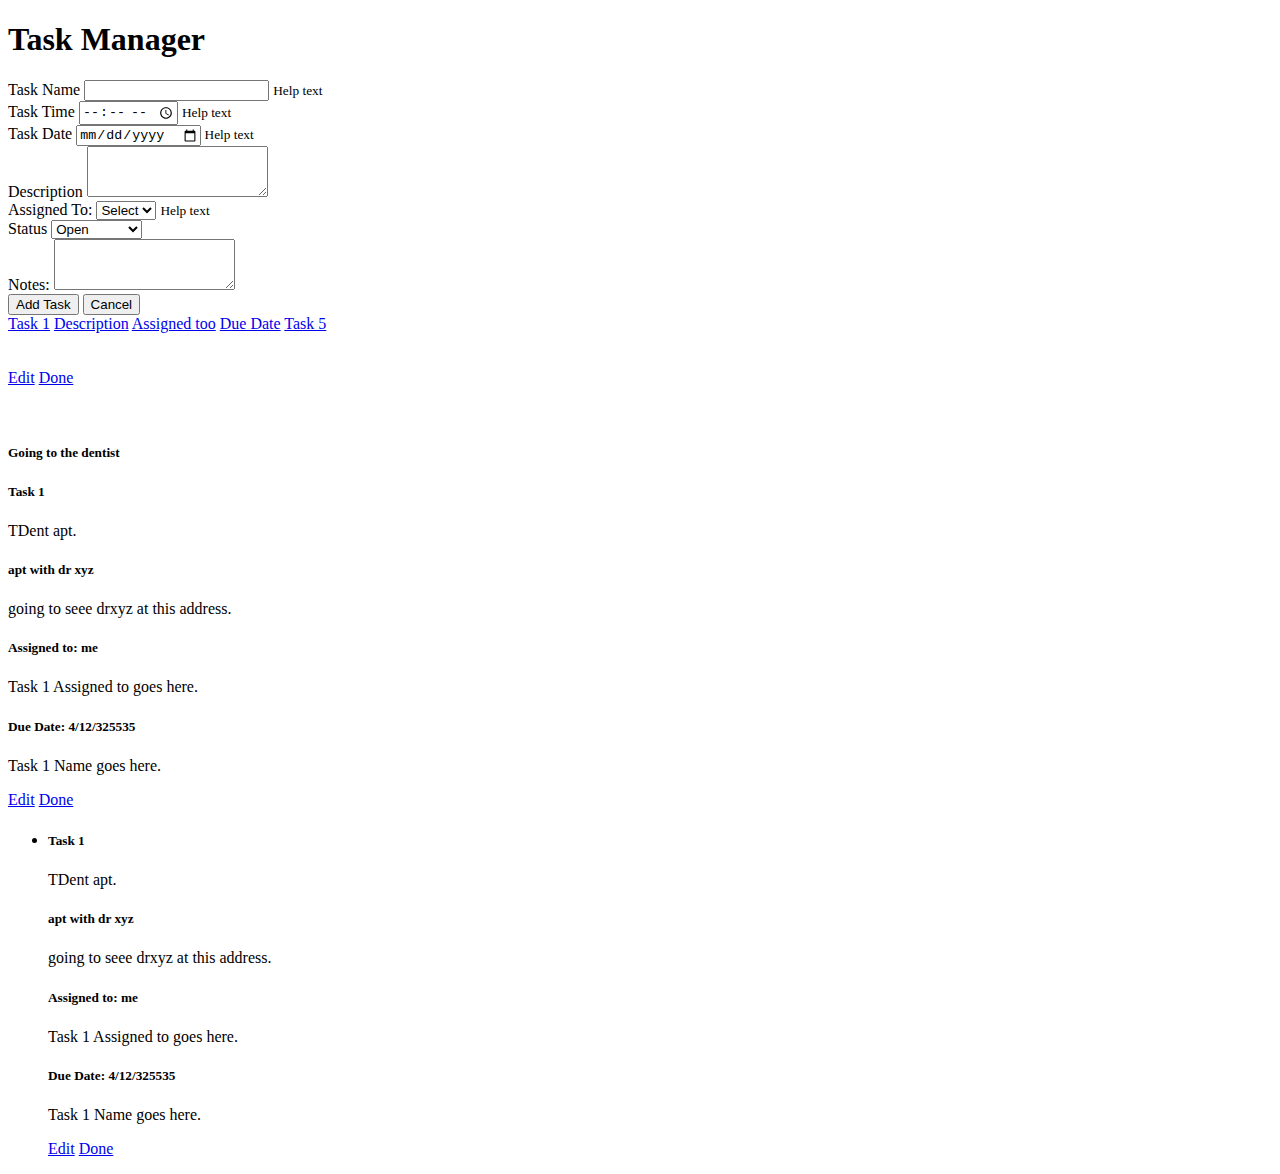
<file: index.html>
<!DOCTYPE html>
<html lang="en">
	<head>
		<meta charset="UTF-8" />
		<meta http-equiv="X-UA-Compatible" content="IE=edge" />
		<meta name="viewport" content="width=device-width, initial-scale=1.0" />
    <link
    href="https://cdn.jsdelivr.net/npm/bootstrap@5.1.3/dist/css/bootstrap.min.css"
    rel="stylesheet"
    integrity="sha384-1BmE4kWBq78iYhFldvKuhfTAU6auU8tT94WrHftjDbrCEXSU1oBoqyl2QvZ6jIW3"
    crossorigin="anonymous"
  />
		<title>Document</title>
    <link rel="stylesheet" href="style.css">
	</head>
	<body>
		<div class="container">
			<h1>Task Manager</h1>
      <div class="mb-3">
        <label for="task" class="form-label">Task Name</label>
        <input type="text" class="form-control" name="task" id="task" aria-describedby="helpId" placeholder="">
        <small id="helpId" class="form-text text-muted">Help text</small>
      </div>
      <div class="mb-3">
        <label for="time" class="form-label">Task Time</label>
        <input type="time" class="form-control" name="time" id="time" aria-describedby="helpId" placeholder="">
        <small id="helpId" class="form-text text-muted">Help text</small>
      </div>
      <div class="mb-3">
        <label for="date" class="form-label">Task Date</label>
        <input type="date" class="form-control" name="date" id="date" aria-describedby="helpId" placeholder="">
        <small id="helpId" class="form-text text-muted">Help text</small>
      </div>
      <div class="mb-3">
        <label for="description" class="form-label">Description</label>
        <textarea class="form-control" name="description" id="description"
        rows="3"></textarea>
        <div class="mb-3">
          <label for="assigned" class="form-label">Assigned To:</label>
          <select class="form-select" aria-label="Default select example">
          <option selected>Select</option>
          <option value="1">Bethel</option>
          <option value="2">Jhon</option>
          <option value="3">Paul</option>
        </select>

          
        <!--  <input type="text" class="form-control" name="assigned" id="assigned" aria-describedby="helpId" placeholder="">-->
          <small id="helpId" class="form-text text-muted">Help text</small>
        </div>
        <div class="mb-3">
          <label for="status" class="form-label">Status</label>
          <select class="form-control" name="status" id="status">
            <option value="1">Open</option>
            <option value="2">In Progress</option>
            <option value="3">Closed</option>
          </select>
          </div>
          <div class="right-side">
            <div class="mb-3">
              <label for="description" class="form-label">Notes:</label>
              <textarea class="form-control" name="description" id="description"
              rows="3"></textarea>
          </div>
			<button class="btn btn-success" type="submit">Add Task</button>
      <button class="btn btn-danger" type="submit">Cancel</button>
    </div>
        
   <!-- <!--Table(List of Tasks)    
    <div id="task_list">
      <h3>List of Tasks</h3>
      <table class="table table-hover">
        <tr>
          <th colspan="2">List of Tasks</th>
          <th>Status</th>
          <th>Due Date</th>
          <th>Comments</th>
          <th colspan="2">Actions</th>
        </tr>
        <tr>
          <td><input class="form-check-input" type="checkbox" value="" id="flexCheckChecked" checked></td>
          <td>Alfreds Futterkiste</td>
          <td>Maria Anders</td>
          <td>Mar 5, 2022</td>
          <td>It is done on time</td>
          <td><button type="button" class="btn btn-primary">Edit</button></td>
          <td><button type="button" class="btn btn-danger">Delete</button></td>
        </tr>
        <tr>
          <td><input class="form-check-input" type="checkbox" value="" id="flexCheckChecked"></td>
          <td></td>
          <td>Francisco Chang</td>
          <td>May 5, 2022</td>
          <td>needs more time</td>
          <td><button type="button" class="btn btn-primary">Edit</button></td>
          <td><button type="button" class="btn btn-danger">Delete</button></td>
        </tr>
      </table>-->
    </div>
  
<div class="list-group">
  <a href="#" class="list-group-item list-group-item-action">
    Task 1</a>
  <a href="#" class="list-group-item list-group-item-action">Description</a>
  <a href="#" class="list-group-item list-group-item-action">Assigned too</a>
  <a href="#" class="list-group-item list-group-item-action">Due Date</a>
  <a href="#" class="list-group-item list-group-item-action" tabindex="-1" aria-disabled="true">Task 5</a>
</div>
    <br></br>
    <a href="#" class="btn btn-primary">Edit</a>
    <a href="#" class="btn btn-danger">Done</a>
  </div>
</div>
  </div>
</div>
      <br></br>



      <div class="card">
  <div class="card-body">
    <h5 class="card-title">Going to the dentist</h5>
    <!--- HERE IS THE CODE FOR THE TASK CARD -->
    <div class="card">
      <div class="card-body">
        <h5 class="card-title">Task 1</h5>

        <p class="card-text">TDent apt.</p>
        <h5 class="card-title">apt with dr xyz</h5>

        <p class="card-text">going to seee drxyz at this address.</p>
        <h5 class="card-title">Assigned to: me</h5>

        <p class="card-text">Task 1 Assigned to goes here.</p>
        <h5 class="card-title">Due Date: 4/12/325535</h5>

        <p class="card-text">Task 1 Name goes here.</p>
    <a href="#" class="btn btn-primary">Edit</a>
    <a href="#" class="btn btn-danger">Done</a>
  </div>
</div>

    <ul class="list-group">
  <li class="list-group-item"><div class="card">
      <div class="card-body">
        <h5 class="card-title">Task 1</h5>

        <p class="card-text">TDent apt.</p>
        <h5 class="card-title">apt with dr xyz</h5>

        <p class="card-text">going to seee drxyz at this address.</p>
        <h5 class="card-title">Assigned to: me</h5>

        <p class="card-text">Task 1 Assigned to goes here.</p>
        <h5 class="card-title">Due Date: 4/12/325535</h5>

        <p class="card-text">Task 1 Name goes here.</p>
    <a href="#" class="btn btn-primary">Edit</a>
    <a href="#" class="btn btn-danger">Done</a></li>
  
</ul>
	</body>
</html>
</file>
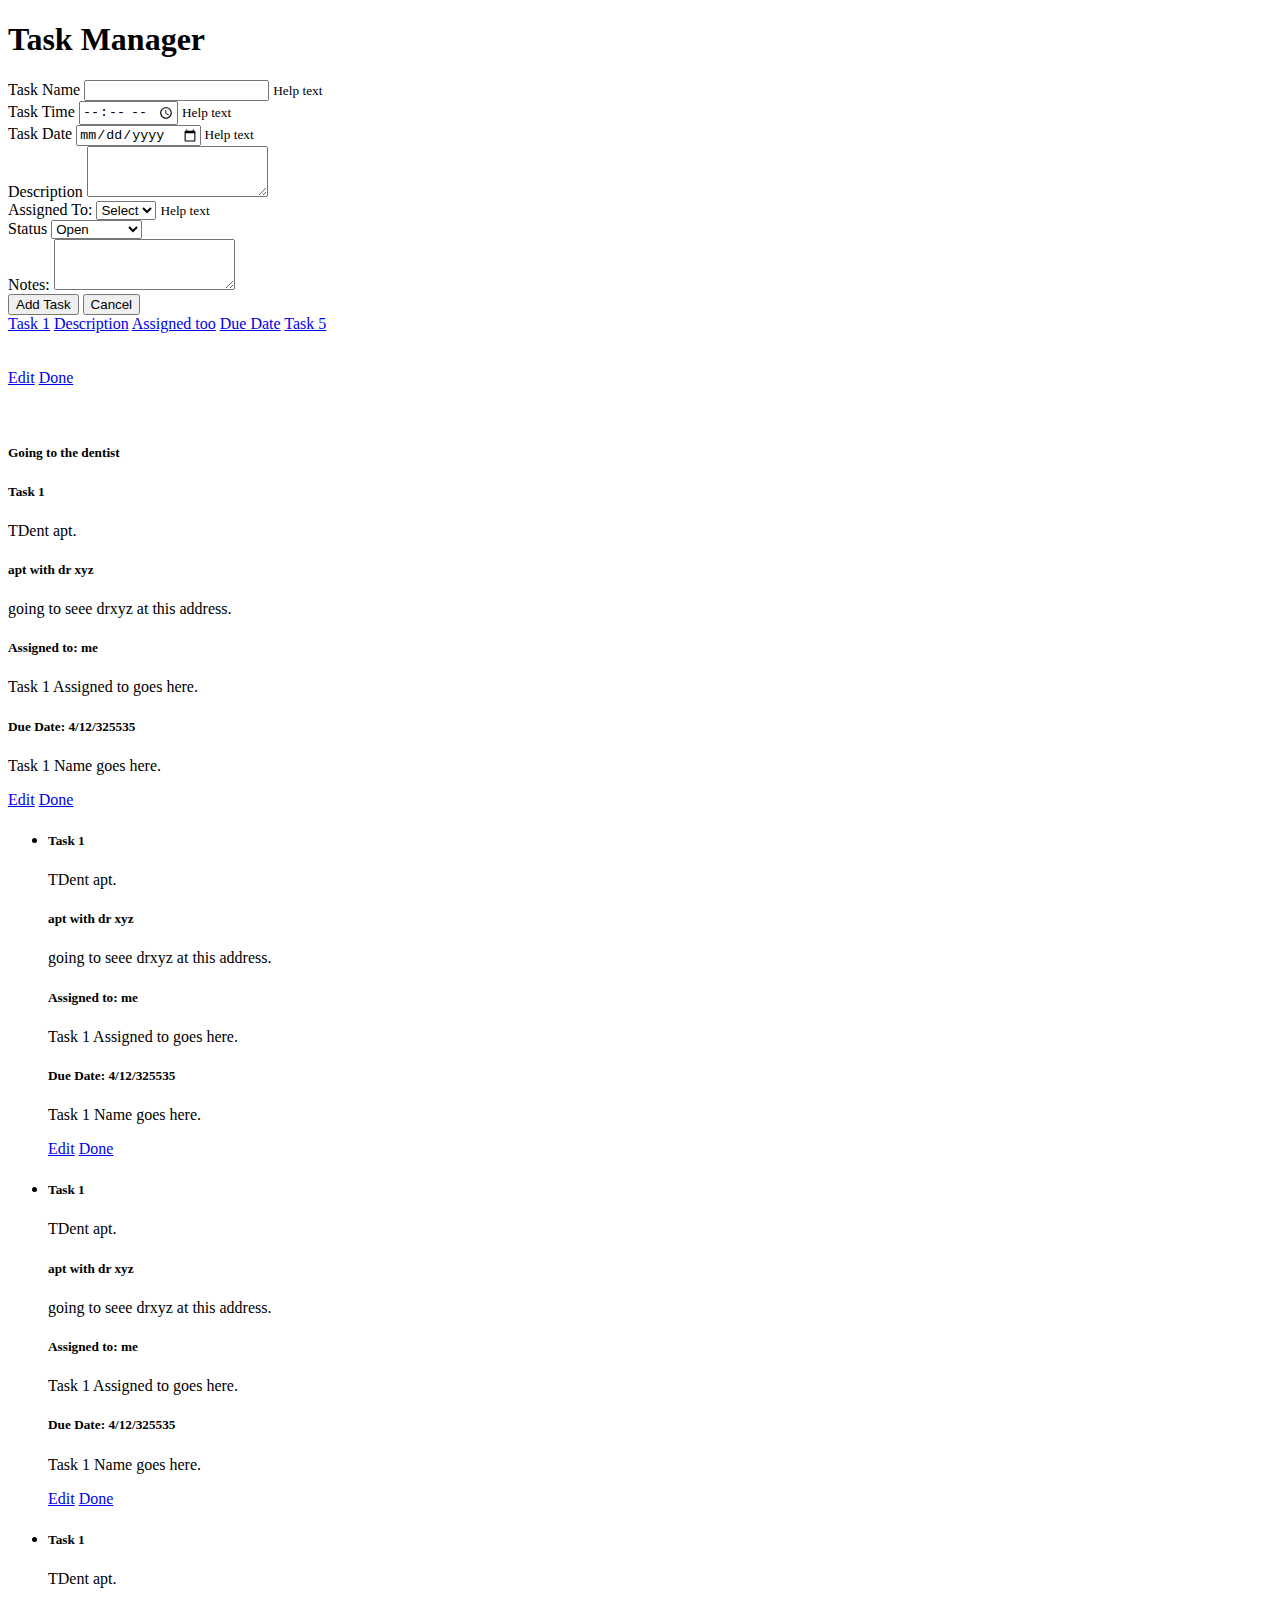
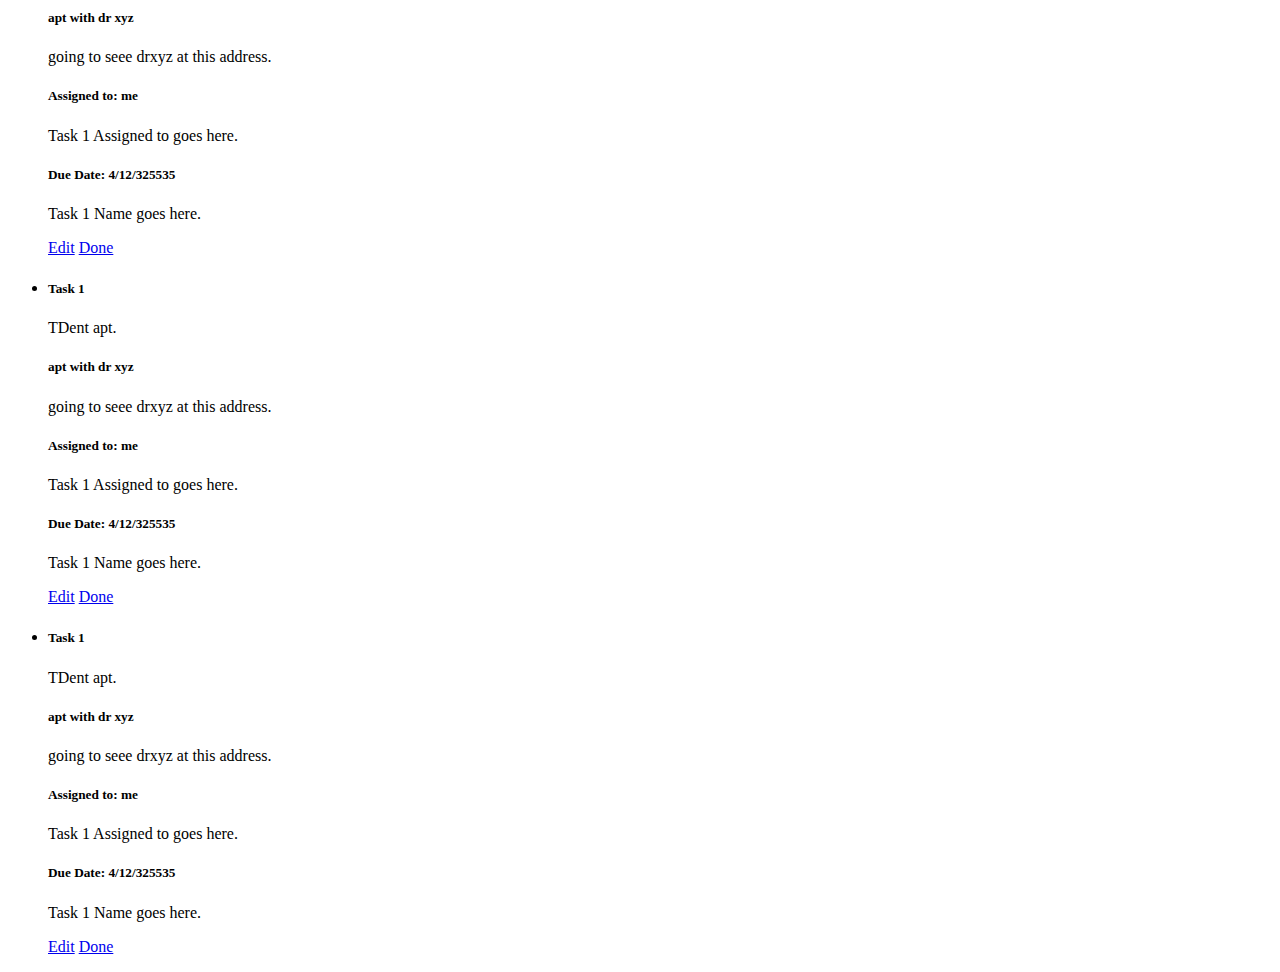
<file: index (copy).html>
<!DOCTYPE html>
<html lang="en">
	<head>
		<meta charset="UTF-8" />
		<meta http-equiv="X-UA-Compatible" content="IE=edge" />
		<meta name="viewport" content="width=device-width, initial-scale=1.0" />
    <link
    href="https://cdn.jsdelivr.net/npm/bootstrap@5.1.3/dist/css/bootstrap.min.css"
    rel="stylesheet"
    integrity="sha384-1BmE4kWBq78iYhFldvKuhfTAU6auU8tT94WrHftjDbrCEXSU1oBoqyl2QvZ6jIW3"
    crossorigin="anonymous"
  />
		<title>Document</title>
    <link rel="stylesheet" href="style.css">
	</head>
	<body>
		<div class="container">
			<h1>Task Manager</h1>
      <div class="mb-3">
        <label for="task" class="form-label">Task Name</label>
        <input type="text" class="form-control" name="task" id="task" aria-describedby="helpId" placeholder="">
        <small id="helpId" class="form-text text-muted">Help text</small>
      </div>
      <div class="mb-3">
        <label for="time" class="form-label">Task Time</label>
        <input type="time" class="form-control" name="time" id="time" aria-describedby="helpId" placeholder="">
        <small id="helpId" class="form-text text-muted">Help text</small>
      </div>
      <div class="mb-3">
        <label for="date" class="form-label">Task Date</label>
        <input type="date" class="form-control" name="date" id="date" aria-describedby="helpId" placeholder="">
        <small id="helpId" class="form-text text-muted">Help text</small>
      </div>
      <div class="mb-3">
        <label for="description" class="form-label">Description</label>
        <textarea class="form-control" name="description" id="description"
        rows="3"></textarea>
        <div class="mb-3">
          <label for="assigned" class="form-label">Assigned To:</label>
          <select class="form-select" aria-label="Default select example">
          <option selected>Select</option>
          <option value="1">Bethel</option>
          <option value="2">Jhon</option>
          <option value="3">Paul</option>
        </select>

          
        <!--  <input type="text" class="form-control" name="assigned" id="assigned" aria-describedby="helpId" placeholder="">-->
          <small id="helpId" class="form-text text-muted">Help text</small>
        </div>
        <div class="mb-3">
          <label for="status" class="form-label">Status</label>
          <select class="form-control" name="status" id="status">
            <option value="1">Open</option>
            <option value="2">In Progress</option>
            <option value="3">Closed</option>
          </select>
          </div>
          <div class="right-side">
            <div class="mb-3">
              <label for="description" class="form-label">Notes:</label>
              <textarea class="form-control" name="description" id="description"
              rows="3"></textarea>
          </div>
			<button class="btn btn-success" type="submit">Add Task</button>
      <button class="btn btn-danger" type="submit">Cancel</button>
    </div>
        
   <!-- <!--Table(List of Tasks)    
    <div id="task_list">
      <h3>List of Tasks</h3>
      <table class="table table-hover">
        <tr>
          <th colspan="2">List of Tasks</th>
          <th>Status</th>
          <th>Due Date</th>
          <th>Comments</th>
          <th colspan="2">Actions</th>
        </tr>
        <tr>
          <td><input class="form-check-input" type="checkbox" value="" id="flexCheckChecked" checked></td>
          <td>Alfreds Futterkiste</td>
          <td>Maria Anders</td>
          <td>Mar 5, 2022</td>
          <td>It is done on time</td>
          <td><button type="button" class="btn btn-primary">Edit</button></td>
          <td><button type="button" class="btn btn-danger">Delete</button></td>
        </tr>
        <tr>
          <td><input class="form-check-input" type="checkbox" value="" id="flexCheckChecked"></td>
          <td></td>
          <td>Francisco Chang</td>
          <td>May 5, 2022</td>
          <td>needs more time</td>
          <td><button type="button" class="btn btn-primary">Edit</button></td>
          <td><button type="button" class="btn btn-danger">Delete</button></td>
        </tr>
      </table>-->
    </div>
  
<div class="list-group">
  <a href="#" class="list-group-item list-group-item-action">
    Task 1</a>
  <a href="#" class="list-group-item list-group-item-action">Description</a>
  <a href="#" class="list-group-item list-group-item-action">Assigned too</a>
  <a href="#" class="list-group-item list-group-item-action">Due Date</a>
  <a href="#" class="list-group-item list-group-item-action" tabindex="-1" aria-disabled="true">Task 5</a>
</div>
    <br></br>
    <a href="#" class="btn btn-primary">Edit</a>
    <a href="#" class="btn btn-danger">Done</a>
  </div>
</div>
  </div>
</div>
      <br></br>



      <div class="card" style="width: 18rem;">
  <div class="card-body">
    <h5 class="card-title">Going to the dentist</h5>
    <!--- HERE IS THE CODE FOR THE TASK CARD -->
    <div class="card" style="width: 18rem;">
      <div class="card-body">
        <h5 class="card-title">Task 1</h5>

        <p class="card-text">TDent apt.</p>
        <h5 class="card-title">apt with dr xyz</h5>

        <p class="card-text">going to seee drxyz at this address.</p>
        <h5 class="card-title">Assigned to: me</h5>

        <p class="card-text">Task 1 Assigned to goes here.</p>
        <h5 class="card-title">Due Date: 4/12/325535</h5>

        <p class="card-text">Task 1 Name goes here.</p>
    <a href="#" class="btn btn-primary">Edit</a>
    <a href="#" class="btn btn-danger">Done</a>
  </div>
</div>

    <ul class="list-group">
  <li class="list-group-item"><div class="card">
      <div class="card-body">
        <h5 class="card-title">Task 1</h5>

        <p class="card-text">TDent apt.</p>
        <h5 class="card-title">apt with dr xyz</h5>

        <p class="card-text">going to seee drxyz at this address.</p>
        <h5 class="card-title">Assigned to: me</h5>

        <p class="card-text">Task 1 Assigned to goes here.</p>
        <h5 class="card-title">Due Date: 4/12/325535</h5>

        <p class="card-text">Task 1 Name goes here.</p>
    <a href="#" class="btn btn-primary">Edit</a>
    <a href="#" class="btn btn-danger">Done</a></li>
  <li class="list-group-item"><div class="card">
      <div class="card-body">
        <h5 class="card-title">Task 1</h5>

        <p class="card-text">TDent apt.</p>
        <h5 class="card-title">apt with dr xyz</h5>

        <p class="card-text">going to seee drxyz at this address.</p>
        <h5 class="card-title">Assigned to: me</h5>

        <p class="card-text">Task 1 Assigned to goes here.</p>
        <h5 class="card-title">Due Date: 4/12/325535</h5>

        <p class="card-text">Task 1 Name goes here.</p>
    <a href="#" class="btn btn-primary">Edit</a>
    <a href="#" class="btn btn-danger">Done</a></li>
  <li class="list-group-item"><div class="card">
      <div class="card-body">
        <h5 class="card-title">Task 1</h5>

        <p class="card-text">TDent apt.</p>
        <h5 class="card-title">apt with dr xyz</h5>

        <p class="card-text">going to seee drxyz at this address.</p>
        <h5 class="card-title">Assigned to: me</h5>

        <p class="card-text">Task 1 Assigned to goes here.</p>
        <h5 class="card-title">Due Date: 4/12/325535</h5>

        <p class="card-text">Task 1 Name goes here.</p>
    <a href="#" class="btn btn-primary">Edit</a>
    <a href="#" class="btn btn-danger">Done</a></li>
  <li class="list-group-item"><div class="card">
      <div class="card-body">
        <h5 class="card-title">Task 1</h5>

        <p class="card-text">TDent apt.</p>
        <h5 class="card-title">apt with dr xyz</h5>

        <p class="card-text">going to seee drxyz at this address.</p>
        <h5 class="card-title">Assigned to: me</h5>

        <p class="card-text">Task 1 Assigned to goes here.</p>
        <h5 class="card-title">Due Date: 4/12/325535</h5>

        <p class="card-text">Task 1 Name goes here.</p>
    <a href="#" class="btn btn-primary">Edit</a>
    <a href="#" class="btn btn-danger">Done</a></li>
  <li class="list-group-item"><div class="card">
      <div class="card-body">
        <h5 class="card-title">Task 1</h5>

        <p class="card-text">TDent apt.</p>
        <h5 class="card-title">apt with dr xyz</h5>

        <p class="card-text">going to seee drxyz at this address.</p>
        <h5 class="card-title">Assigned to: me</h5>

        <p class="card-text">Task 1 Assigned to goes here.</p>
        <h5 class="card-title">Due Date: 4/12/325535</h5>
        <p class="card-text">Task 1 Name goes here.</p>
    <a href="#" class="btn btn-primary">Edit</a>
    <a href="#" class="btn btn-danger">Done</a></li>
</ul>
	</body>
</html>
</file>
<file: style.css>
.container-fluid #manager {
 
  
 
}

h1 {
  color: black;
  font-weight: bold;
  
  
}
#task_list h3{
  padding-top: 20px;
  text-align: center;
}
</file>
